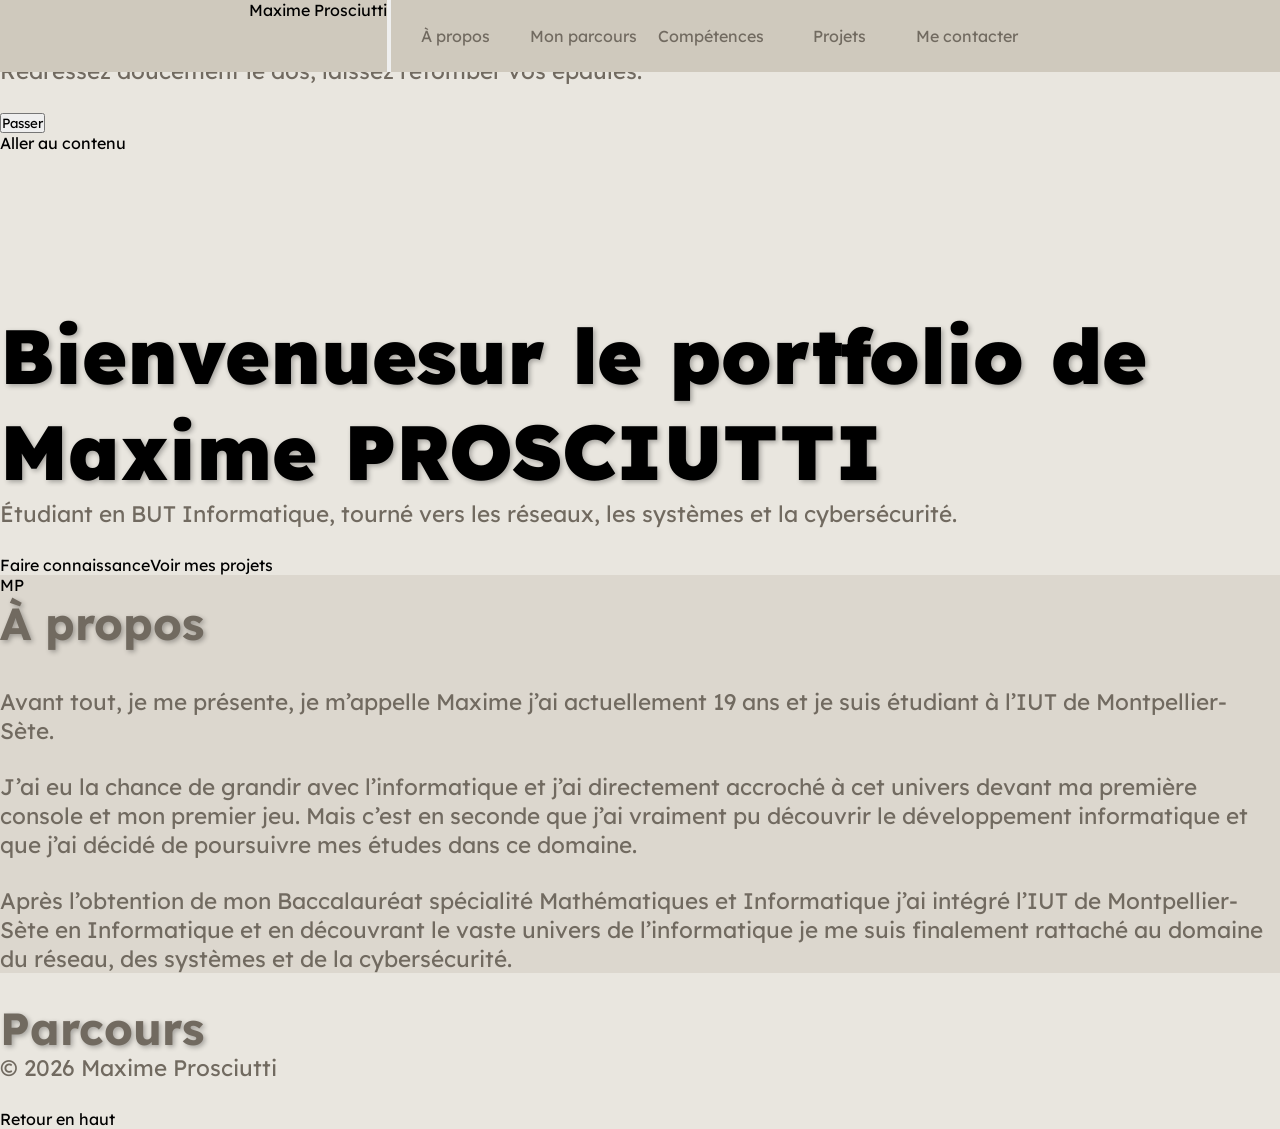
<file: index.html>
<!DOCTYPE html>
<html lang="fr">
<head>
<meta charset="UTF-8">
<meta name="viewport" content="width=device-width, initial-scale=1.0">
<title>Maxime Prosciutti – Portfolio</title>
<meta name="description" content="Portfolio de Maxime Prosciutti, étudiant en BUT Informatique à l’IUT de Montpellier-Sète : réseaux, systèmes et cybersécurité.">
<meta name="theme-color" content="#F0F1E7">
<link rel="icon" href="data:image/svg+xml,%3Csvg xmlns='http://www.w3.org/2000/svg' viewBox='0 0 32 32'%3E%3Ccircle cx='16' cy='16' r='16' fill='%2346594A'/%3E%3Cpath d='M9 23c0-9 6-14 14-14 0 8-5 14-14 14z' fill='%23DCE3D3'/%3E%3C/svg%3E">
<link rel="preconnect" href="https://fonts.googleapis.com">
<link rel="preconnect" href="https://fonts.gstatic.com" crossorigin>
<link href="https://fonts.googleapis.com/css2?family=Lexend:wght@200;300;400;500&display=swap" rel="stylesheet">
<script>document.documentElement.classList.add('js','loading')</script>
<link rel="stylesheet" href="resources/css/style.css">
<script src="resources/script/script.js" defer></script>
<noscript><style>#loader{display:none}.js .reveal,.js .hero-in{opacity:1!important;transform:none!important}html.loading{overflow:auto}</style></noscript>
</head>
<body>

<div id="loader" role="dialog" aria-modal="true" aria-label="Moment de pause avant l’ouverture du portfolio">
  <div class="breath" aria-hidden="true"><i class="ring"></i><i class="orb"></i></div>
  <p id="loaderTitle" class="loader-title" aria-live="polite">Installez-vous confortablement</p>
  <p id="loaderSub" class="loader-sub">Redressez doucement le dos, laissez retomber vos épaules.</p>
  <button id="skip" type="button">Passer</button>
</div>

<a class="skip-link" href="#apropos">Aller au contenu</a>

<header class="site-header">
  <a class="brand" href="#accueil">Maxime Prosciutti</a>
  <button class="menu-toggle" aria-expanded="false" aria-controls="nav" aria-label="Ouvrir le menu"><span></span><span></span></button>
  <nav id="nav" aria-label="Navigation principale">
    <a href="#apropos">À propos</a>
    <a href="#parcours">Mon parcours</a>
    <a href="#competences">Compétences</a>
    <a href="#projets">Projets</a>
    <a href="#contact">Me contacter</a>
  </nav>
</header>

<main>
<section id="accueil" class="hero" tabindex="-1">
  <video class="hero-video" autoplay muted loop playsinline preload="auto" aria-hidden="true"><source src="resources/vid/champsble_video.mp4" type="video/mp4"></video>
  <div class="hero-veil"></div>
  <div class="hero-text">
    <h1><span class="hero-in" style="--i:0">Bienvenue</span><span class="hero-sub hero-in" style="--i:1">sur le portfolio de Maxime PROSCIUTTI</span></h1>
    <p class="hero-in" style="--i:2">Étudiant en BUT Informatique, tourné vers les réseaux, les systèmes et la cybersécurité.</p>
    <div class="hero-cta hero-in" style="--i:3"><a class="btn" href="#apropos">Faire connaissance</a><a class="btn btn-ghost" href="#projets">Voir mes projets</a></div>
  </div>
</section>

<section id="apropos" class="sec">
  <div class="wrap about">
    <div class="portrait reveal" role="img" aria-label="Emplacement de la photo de Maxime">
      <!-- À COMPLÉTER : remplacer ce monogramme par <img src="resources/img/photo.jpg" alt="Portrait de Maxime Prosciutti"> -->
      <span>MP</span>
    </div>
    <div class="reveal">
      <h2>À propos</h2>
      <p>Avant tout, je me présente, je m’appelle Maxime j’ai actuellement 19 ans et je suis étudiant à l’IUT de Montpellier-Sète.</p>
      <p>J’ai eu la chance de grandir avec l’informatique et j’ai directement accroché à cet univers devant ma première console et mon premier jeu. Mais c’est en seconde que j’ai vraiment pu découvrir le développement informatique et que j’ai décidé de poursuivre mes études dans ce domaine.</p>
      <p>Après l’obtention de mon Baccalauréat spécialité Mathématiques et Informatique j’ai intégré l’IUT de Montpellier-Sète en Informatique et en découvrant le vaste univers de l’informatique je me suis finalement rattaché au domaine du réseau, des systèmes et de la cybersécurité.</p>
    </div>
  </div>
</section>

<section id="parcours" class="sec sec-sand">
  <div class="wrap narrow">
    <h2 class="reveal">Parcours</h2>
    <ol class="timeline">
      <li class="reveal"><time>2024 - Présent</time><div class="card"><h3>BUT - Informatique</h3><p>BUT Informatique à l’IUT de Montpellier-Sète</p></div></li>
      <li class="reveal"><time>2021 - 2024</time><div class="card"><h3>Baccalauréat Général</h3><p>Baccalauréat Général spécialité Mathématiques et NSI (Numérique et Science de l’Informatique) Mention Bien</p></div></li>
      <!-- À COMPLÉTER : stages, jobs, associations, certifications (Cisco, ANSSI SecNumacadémie…) -->
    </ol>
  </div>
</section>

<section id="competences" class="sec">
  <div class="wrap">
    <h2 class="reveal">Compétences</h2>
    <div class="skills">
      <div class="card s7 reveal"><h4>Compétences Techniques</h4><ul class="chips"><li>Java</li><li>SQL</li><li>Python</li><li>HTML/CSS</li><li>PHP</li><li>JavaScript</li><li>C</li></ul></div>
      <div class="card s5 reveal"><h4>Outils</h4><ul class="chips"><li>Git</li><li>Figma</li><li>Google Docs</li><li>Excel</li><li>Visual Studio Code</li><li>IntelliJ</li><li>PhpStorm</li></ul></div>
      <div class="card s5 reveal"><h4>Compétences Linguistiques</h4>
        <ul class="langs">
          <li><span>Français</span><b>Natif</b><i style="--l:100%"></i></li>
          <li><span>Anglais</span><b>B2</b><i style="--l:66%"></i></li>
          <li><span>Espagnol</span><b>B1</b><i style="--l:50%"></i></li>
        </ul></div>
      <div class="card s7 reveal"><h4>Compétences Générales</h4><ul class="chips"><li>Autonomie</li><li>Esprit d’équipe</li><li>Capacité d’organisation</li><li>Communication</li></ul></div>
    </div>
  </div>
</section>

<section id="projets" class="sec sec-sage">
  <div class="wrap">
    <h2 class="reveal">Projets</h2>
    <div class="carousel reveal" aria-roledescription="carrousel" aria-label="Projets">
      <div class="viewport"><div class="track">

        <article class="slide" aria-label="Projet 1 sur 3">
          <div class="slide-text">
            <h3>Application d’enchère sécurisée</h3>
            <ul class="meta"><li>Durée : 5 mois</li><li>En équipe de 5</li><li>Académique</li></ul>
            <p class="lead">Développer une application d’enchères sécurisée avec une création de compte, une authentification par mail, une structure client/serveur.</p>
            <p>Ce projet est un projet développé en Java dans lequel nous avons implémenté un système de connexion avec une authentification par mail. L’application sécurise les informations sensibles comme le mot de passe en le hashant. Certaines données sont cryptées comme le montant de l’enchère. Le front-end de l’application est en JavaFx et la structure de l’application est un modèle MVC (Modèle, Vue, Contrôleur).</p>
            <ul class="chips small"><li>Java</li><li>JavaFX</li><li>MVC</li></ul>
          </div>
          <figure class="shot"><img src="resources/img/applicationSecurise.png" alt="Image du projet d’application" width="1920" height="1080" loading="lazy"></figure>
          <!-- À COMPLÉTER : lien du dépôt / démo -->
        </article>

        <article class="slide" aria-label="Projet 2 sur 3">
          <div class="slide-text">
            <h3>Site web de vente e-commerce</h3>
            <ul class="meta"><li>Durée : 2 mois</li><li>En équipe de 3</li><li>Académique</li></ul>
            <p class="lead">Développer un site de ventes e-commerce en PHP.</p>
            <p>Ce projet est un site web de vente e-commerce dans lequel nous avons fait le choix de vendre des montres. Il est possible de se connecter à un compte avec un mot de passe qui est hashé afin d’assurer la sécurité. Il est possible d’ajouter des montres à son panier, de supprimer des produits de son panier, de passer commande. Le site dispose également un espace admin pour permettre aux administrateurs d’avoir la main sur l’entièreté du site.</p>
            <ul class="chips small"><li>PHP</li></ul>
          </div>
          <figure class="shot"><img src="resources/img/siteWeb.png" alt="Image du site web de vente e-commerce" width="1855" height="933" loading="lazy"></figure>
        </article>

        <article class="slide" aria-label="Projet 3 sur 3">
          <div class="slide-text">
            <h3>Jeu Pokémon TCG</h3>
            <ul class="meta"><li>Durée : 3 mois</li><li>En équipe de 2</li><li>Académique</li></ul>
            <p class="lead">Développer le jeu Pokémon TCG en Java/JavaFX.</p>
            <p>Ce projet s’est déroulé en 2 parties, la première concernant le développement back-end de l’application, les interactions et le déroulement du jeu. Le jeu était développé en Java et devait valider une liste de tests secrète qui aboutissait à notre note (18/20). Dans la deuxième partie de ce projet il fallait réaliser le front-end de notre jeu en JavaFX afin de rendre le jeu jouable et interactif.</p>
            <ul class="chips small"><li>Java</li><li>JavaFX</li></ul>
          </div>
          <figure class="shot portrait"><img src="resources/img/jeuPokemonTCG.jpeg" alt="Image du jeu Pokémon TCG développé" width="659" height="1060" loading="lazy"></figure>
        </article>
      </div></div>
      <div class="controls">
        <button class="round prev" aria-label="Projet précédent">❮</button>
        <div class="dots" role="tablist" aria-label="Choisir un projet"></div>
        <button class="round next" aria-label="Projet suivant">❯</button>
      </div>
    </div>
  </div>
</section>

<section id="contact" class="sec sec-end">
  <div class="wrap contact">
    <div class="reveal">
      <h2>Me contacter</h2>
      <p class="thanks">Merci beaucoup pour le temps que vous avez accordé à mon portfolio</p>
    </div>
    <div class="card reveal">
      <a class="line" href="mailto:maximeprosciutti22@gmail.com"><svg viewBox="0 0 24 24" aria-hidden="true"><rect x="3" y="5" width="18" height="14" rx="3"/><path d="m4 8 8 6 8-6"/></svg>maximeprosciutti22@gmail.com</a>
      <button id="copy" class="btn btn-ghost" type="button">Copier l’adresse</button>
      <a class="line" href="https://www.linkedin.com/in/maxime-prosciutti-08a4a1340/" target="_blank" rel="noopener"><svg viewBox="0 0 24 24" aria-hidden="true"><rect x="3" y="3" width="18" height="18" rx="4"/><path d="M8 11v5M8 8v.01M12 16v-5m0 2c0-1.5 1-2 2-2s2 .7 2 2v3"/></svg>LinkedIn : Maxime Prosciutti</a>
      <!-- À COMPLÉTER : GitHub, CV (<a class="btn" href="resources/CV.pdf" download>Télécharger mon CV</a>) -->
    </div>
  </div>
</section>
</main>

<footer>
  <p>© 2026 Maxime Prosciutti</p>
  <a href="#accueil">Retour en haut</a>
</footer>
</body>
</html>
</file>
<file: resources/css/style.css>
* {
    margin: 0;
    padding: 0;
    box-sizing: border-box;
    text-decoration: none;
    color: black;
    font-family: 'Lexend', sans-serif;

}

body{
    background-color: #E9E6DF;
}


header{
    /* background-color: rgb(163, 163, 163); */
    background-color: #CFC9BD;
    height: 8vh;
    position: fixed;
    top: 0;
    min-height: 40px;
    width: 100%;
    display: flex;
    justify-content: center;
    transition: transform 0.3s ease;
    z-index: 2;
}


header.hide {
    transform: translateY(-100%);
}

nav{
    width: 50vw;
    min-width: 575px;
    height: 100%;
    display: flex;
}

nav a {
    flex: 1;
    display: flex;
    justify-content: center; 
    align-items: center;     
    white-space: nowrap;
    border-radius: 5%;

    position: relative;
    overflow: hidden;  
    
    color: #716A60;
}

/* On crée un élément circulaire au dessus du bouton
   mais en dessous du texte pour que lorsque la souris
   passe sur le bouton on ai un changement de couleur
   circulaire du centre vers l'extérieur */

nav a::before {
    content: "";
    position: absolute;
    top: 50%;
    left: 50%;
    width: 0;
    height: 0;
    /* background-color: rgb(170, 170, 170);*/
    background-color: #D8D3C8;
    border-radius: 50%;
    transform: translate(-50%, -50%);
    transition: width 0.3s ease, height 0.3s ease;
    z-index: -1; 
}


nav a:hover::before {
    width: 300%;  
    height: 300%;
    transition: width 0.8s ease, height 0.8s ease; 
}

nav a:hover{
    transform: scale(1.05);
    transition-duration: 0.7s;
}



main{
    overflow-y: scroll;
    /*scroll-snap-type: y mandatory; 
    scroll-behavior: smooth;*/
    height: 100vh;
    scroll-behavior: smooth;
}

main>:nth-child(odd){
    background-color: #E9E6DF;
}

main>:nth-child(even){
    background-color: #DCD7CE;
}

article {
    height: 100vh;
    padding-top: 8vh;
    /*scroll-behavior: smooth;
    scroll-snap-align: start;*/
}

.contenu_article{
    height: 100%;
    width: 100%;
    padding: 3vh 3vw;
}


h1{
    font-size: 6vw;
    font-weight: 900;
    text-shadow: 2px 2px 5px rgba(0,0,0,0.3);
    color: #716A60;
}

h3{
    font-size: 2.5vw;
    text-shadow: 2px 2px 5px rgba(0,0,0,0.3);
    color: #716A60;
}



h2{
    font-size: 5vh;
    text-shadow: 2px 2px 5px rgba(0,0,0,0.3);
    margin-bottom: 4vh;
    color: #716A60;
}

p{
    font-size: 2.5vh;
    /* text-shadow: 2px 2px 5px rgba(0,0,0,0.3); */
    margin-bottom: 3vh;
    color: #716A60;
}


#contenu_accueil{
    opacity: 0;
    transform: translateY(-30px);
    animation: fadeIn 1.5s forwards;
    display: flex;
    flex-direction: column;
    justify-content: center;

}

@keyframes fadeIn {
    to {
        opacity: 1;
        transform: translateY(0);
    }
}

#contenu_competence{
    display: grid;
    grid-template-columns: repeat(2, 1fr);
    gap: 2vh;
}

.carte_competence{
    background-color: #f5f5f5;
    border-radius: 15px;
    padding: 4%;
    min-width: 35vw;
    width: min-content;
    box-shadow: 0 5px 10px rgba(0,0,0,0.2);

    transition-duration: 0.6s;
}

.carte_competence:hover{
    transform: scale(1.02);
    box-shadow: 0 10px 30px rgba(0,0,0,0.2);
    transition-duration: 0.7s;
}

h4 {
    margin-bottom: 2vh;
}

.carte_competence ul{
    font-size: 2vh;
}



#contact_contenu{
    display: flex;
    align-items: start;
    justify-content: space-around; 
    height: min-content;
    margin-top: 10vh;
}

#texte_contact{
    width: 35vw;
}


#vignette_contact{
    height: 30vh;
    width: min-content;
    justify-content: space-around;
    display: flex;
    flex-direction: column;
}


#vignette_apropos{
    width: 80vw;
    margin: auto;
}

#vignette_apropos, #vignette_contact{
    background-color: #f5f5f5;
    padding: 25px;
    border-radius: 15px;
}




.carousel {
    display: flex;
    align-items: center;
    justify-content: center;
    gap: 20px;
}

.carousel-viewport {
    width: 80vw;
    height: 60vh;
    overflow: hidden;
    align-items: center;

}

.carousel-track {
    min-width: 100%;
    height: 100%;
    display: flex;
    transition: transform 0.5s ease-in-out;
}

.carousel-item {
    min-width: 100%;
    height: 100%;
    padding: 20px;
    background: #f5f5f5;
    border-radius: 10px;
    text-align: center;
}


.carousel-btn {
    background: #000;
    color: white;
    border: none;
    font-size: 20px;
    padding: 10px 15px;
    cursor: pointer;
    border-radius: 50%;
}

.carousel-btn:hover {
    background: #444;
}

.carousel-item h3{
    margin-bottom: 2vh;
}

.contenu_item_carrousel{
    display: flex;
    text-align: start;
    justify-content: space-around;
    height: 80%;
    padding: 10px;
}

.text_contenu_item_carrousel{
    width: 40%;
}

.text_contenu_item_carrousel p{
    font-size: 2vh;
}

.text_contenu_item_carrousel ul{
    font-size: 2vh;
    margin-bottom: 10px;
}


.contenu_item_carrousel img{
    height: max-content;
    max-height: 80%;
    width: max-content%;
    max-width: 40%;
}




/*
================================
PARCOURS
================================
*/


.timeline {
  position: relative;
  max-width: 800px;
  margin: 0 auto;
}

.timeline-item {
  padding: 20px 0 20px 50px; /* Espace pour la ligne */
  position: relative;
}

.timeline-date {
  font-weight: bold;
  color: #716A60;
  margin-bottom: 5px;
  font-size: 0.9rem;
}

.timeline-content {
  background: #f5f5f5;
  padding: 15px 20px;
  border-radius: 8px;
  box-shadow: 0 4px 15px rgba(0,0,0,0.1);
}

.timeline-content h3 {
  margin: 0 0 10px 0;
  color: #716A60;
}

.timeline-content p {
  margin: 0;
  color: #666;
  line-height: 1.5;
}
</file>
